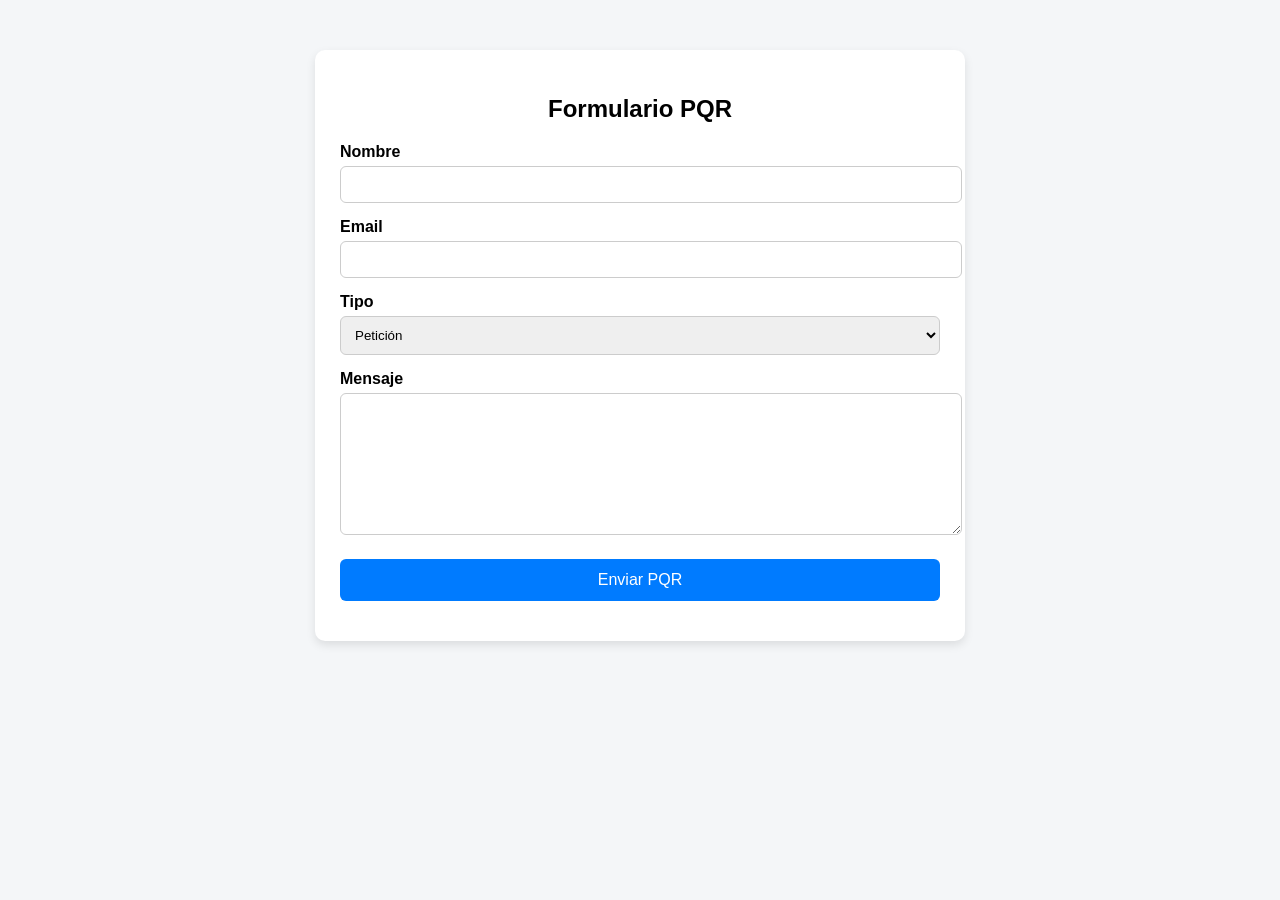
<file: frontend/pqr.html>
<!DOCTYPE html>
<html lang="es">
<head>
    <meta charset="UTF-8">
    <title>PQR - Peticiones, Quejas y Reclamos</title>
    <meta name="viewport" content="width=device-width, initial-scale=1.0">

    <style>
        body {
            font-family: Arial, sans-serif;
            background: #f4f6f8;
            margin: 0;
            padding: 0;
        }

        .container {
            max-width: 600px;
            margin: 50px auto;
            background: white;
            padding: 25px;
            border-radius: 10px;
            box-shadow: 0 4px 10px rgba(0,0,0,0.1);
        }

        h2 {
            text-align: center;
        }

        label {
            display: block;
            margin-top: 15px;
            font-weight: bold;
        }

        input, select, textarea {
            width: 100%;
            padding: 10px;
            margin-top: 5px;
            border-radius: 6px;
            border: 1px solid #ccc;
        }

        textarea {
            resize: vertical;
            min-height: 120px;
        }

        button {
            margin-top: 20px;
            width: 100%;
            padding: 12px;
            background: #007BFF;
            color: white;
            border: none;
            border-radius: 6px;
            font-size: 16px;
            cursor: pointer;
        }

        button:hover {
            background: #0056b3;
        }

        .mensaje {
            margin-top: 15px;
            text-align: center;
            font-weight: bold;
        }

        .exito {
            color: green;
        }

        .error {
            color: red;
        }
    </style>
</head>
<body>

<div class="container">
    <h2>Formulario PQR</h2>

    <form id="pqrForm">
        <label>Nombre</label>
        <input type="text" id="nombre" required>

        <label>Email</label>
        <input type="email" id="email" required>

        <label>Tipo</label>
        <select id="tipo">
            <option value="peticion">Petición</option>
            <option value="queja">Queja</option>
            <option value="reclamo">Reclamo</option>
        </select>

        <label>Mensaje</label>
        <textarea id="mensaje" required></textarea>

        <button type="submit">Enviar PQR</button>
    </form>

    <div id="respuesta" class="mensaje"></div>
</div>

<script>
document.getElementById("pqrForm").addEventListener("submit", async function(e) {
    e.preventDefault();

    const data = {
        nombre: document.getElementById("nombre").value,
        email: document.getElementById("email").value,
        tipo: document.getElementById("tipo").value,
        mensaje: document.getElementById("mensaje").value
    };

    const respuestaDiv = document.getElementById("respuesta");

    try {
        const response = await fetch("/pqr/", {
            method: "POST",
            headers: {
                "Content-Type": "application/json"
            },
            body: JSON.stringify(data)
        });

        const result = await response.json();

        if (response.ok) {
            respuestaDiv.innerHTML = result.mensaje;
            respuestaDiv.className = "mensaje exito";
            document.getElementById("pqrForm").reset();
        } else {
            respuestaDiv.innerHTML = result.error || "Error al enviar.";
            respuestaDiv.className = "mensaje error";
        }

    } catch (error) {
        respuestaDiv.innerHTML = "Error de conexión con el servidor.";
        respuestaDiv.className = "mensaje error";
    }
});
</script>

</body>
</html>
</file>
